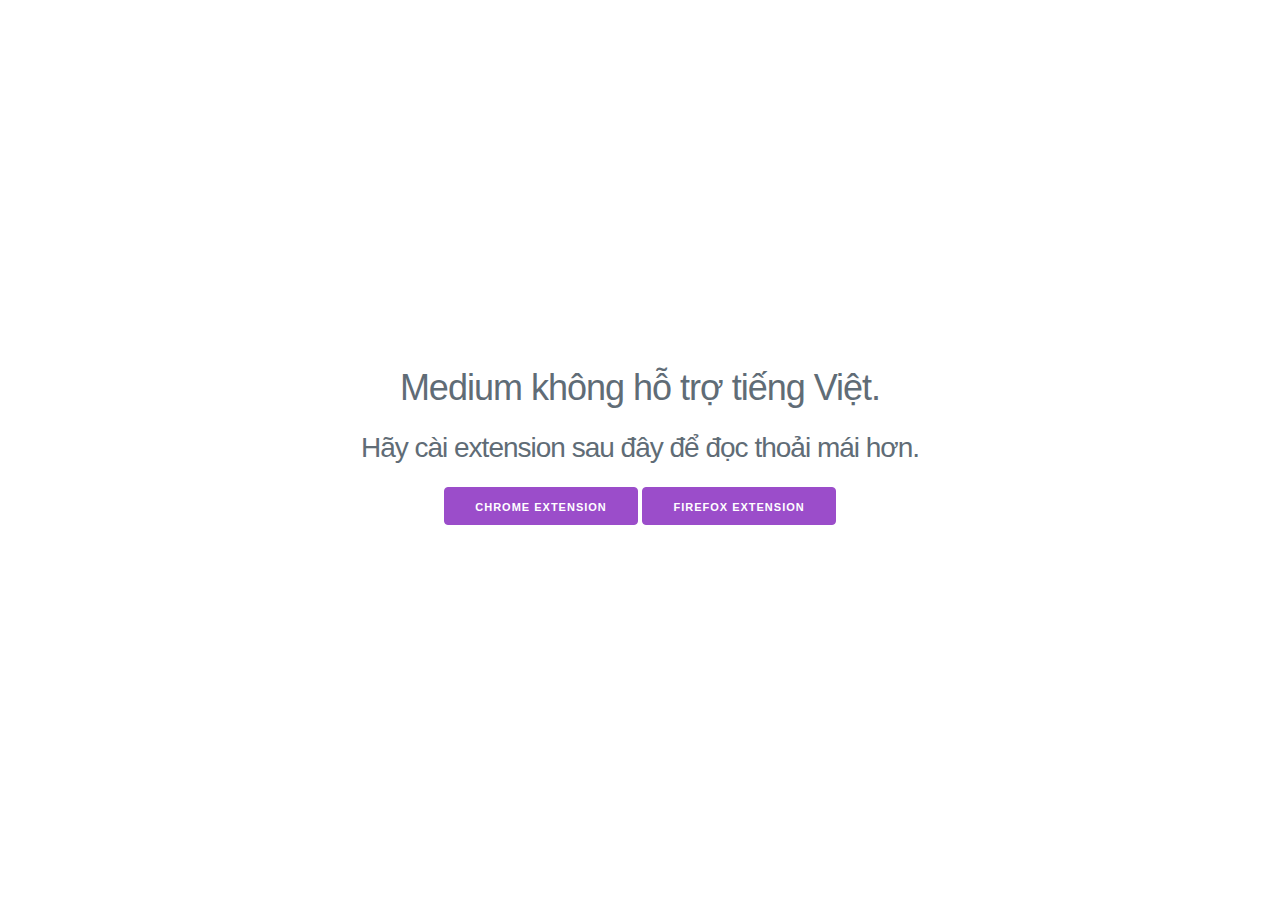
<file: site/banners/footer-banner.html>
<!doctype html>
<html class="no-js" lang="">

<head>
    <meta charset="utf-8">
    <meta http-equiv="x-ua-compatible" content="ie=edge">
    <title>Footer Banner - oEmbed Banner</title>
    <link rel="alternate" type="application/json+oembed" href="https://oembed-banner.12bit.vn/.netlify/functions/oembed?url=https://oembed-banner.12bit.vn/banners/footer-banner.html" />
    <meta name="viewport" content="width=device-width, initial-scale=1, shrink-to-fit=no">

    <link rel="stylesheet" href="https://cdn.jsdelivr.net/npm/modern-normalize@0.5.0/modern-normalize.min.css">
    <link rel="stylesheet" href="css/milligram.min.css">
    <link rel="stylesheet" href="css/main.css">
</head>

<body>
    <div class="container container--center">
        <div class="center-column">
            <h2>Medium không hỗ trợ tiếng Việt.</h2>
            <h3>Hãy cài extension sau đây để đọc thoải mái hơn.</h3>
            <div class="">
                <a href="https://chrome.google.com/webstore/detail/vietnamese-fonts/kgobddnnjblfgabopmdcdloiaajmpgha" class="button">Chrome Extension</a>
                <a href="https://addons.mozilla.org/en-US/firefox/addon/vietnamese-fonts/" class="button">Firefox Extension</a>
            </div>
        </div>
    </div>
</body>

</html>
</file>
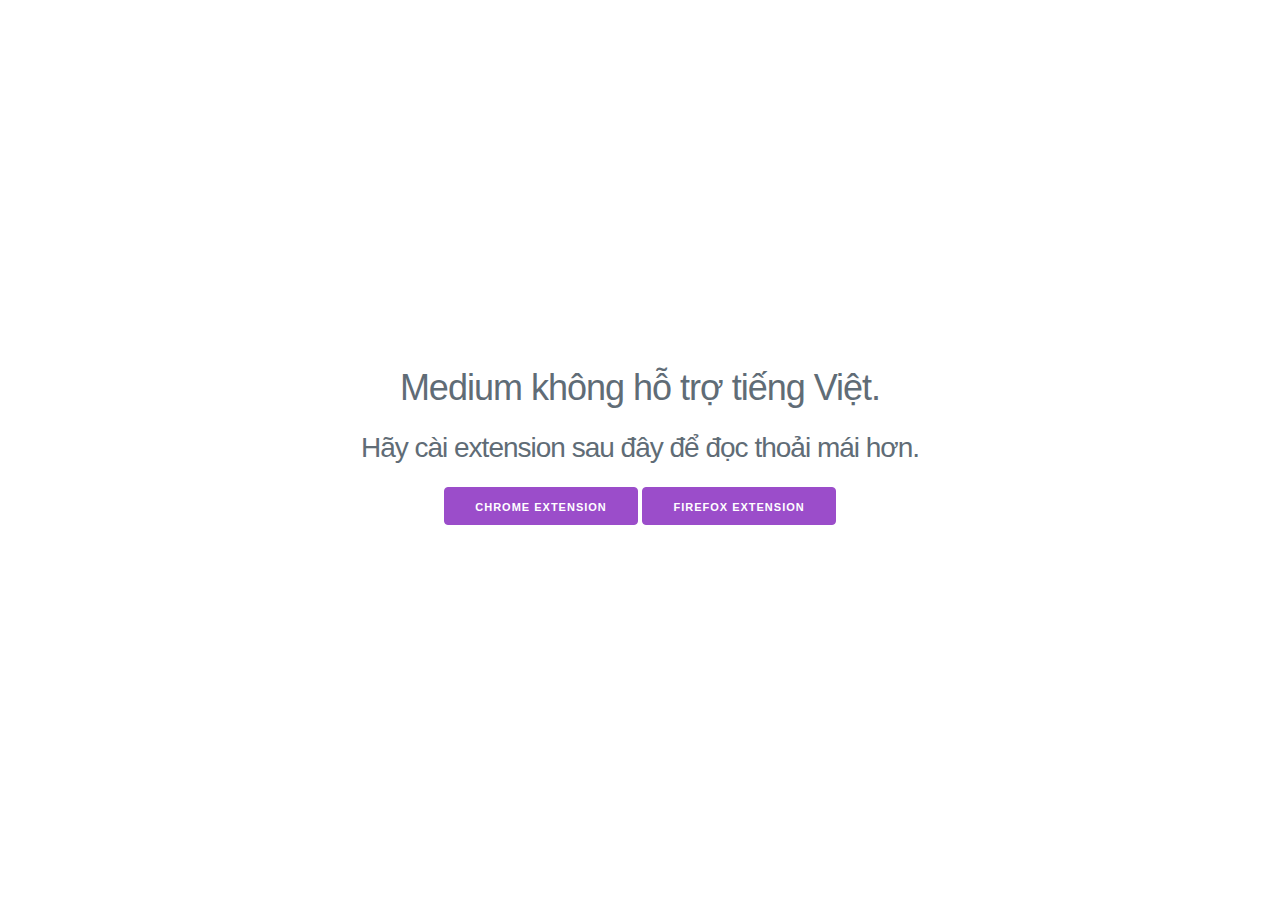
<file: site/banners/home-banner.html>
<!doctype html>
<html class="no-js" lang="">

<head>
    <meta charset="utf-8">
    <meta http-equiv="x-ua-compatible" content="ie=edge">
    <title>Home Banner - oEmbed Banner</title>
    <link rel="alternate" type="application/json+oembed" href="https://oembed-banner.12bit.vn/.netlify/functions/oembed?url=https://oembed-banner.12bit.vn/banners/home-banner.html" />
    <meta name="viewport" content="width=device-width, initial-scale=1, shrink-to-fit=no">

    <link rel="stylesheet" href="https://cdn.jsdelivr.net/npm/modern-normalize@0.5.0/modern-normalize.min.css">
    <link rel="stylesheet" href="css/milligram.min.css">
    <link rel="stylesheet" href="css/main.css">
</head>

<body>
    <div class="container container--center">
        <div class="center-column">
            <h2>Medium không hỗ trợ tiếng Việt.</h2>
            <h3>Hãy cài extension sau đây để đọc thoải mái hơn.</h3>
            <div class="">
                <a href="https://chrome.google.com/webstore/detail/vietnamese-fonts/kgobddnnjblfgabopmdcdloiaajmpgha" class="button">Chrome Extension</a>
                <a href="https://addons.mozilla.org/en-US/firefox/addon/vietnamese-fonts/" class="button">Firefox Extension</a>
            </div>
        </div>
    </div>
</body>

</html>
</file>
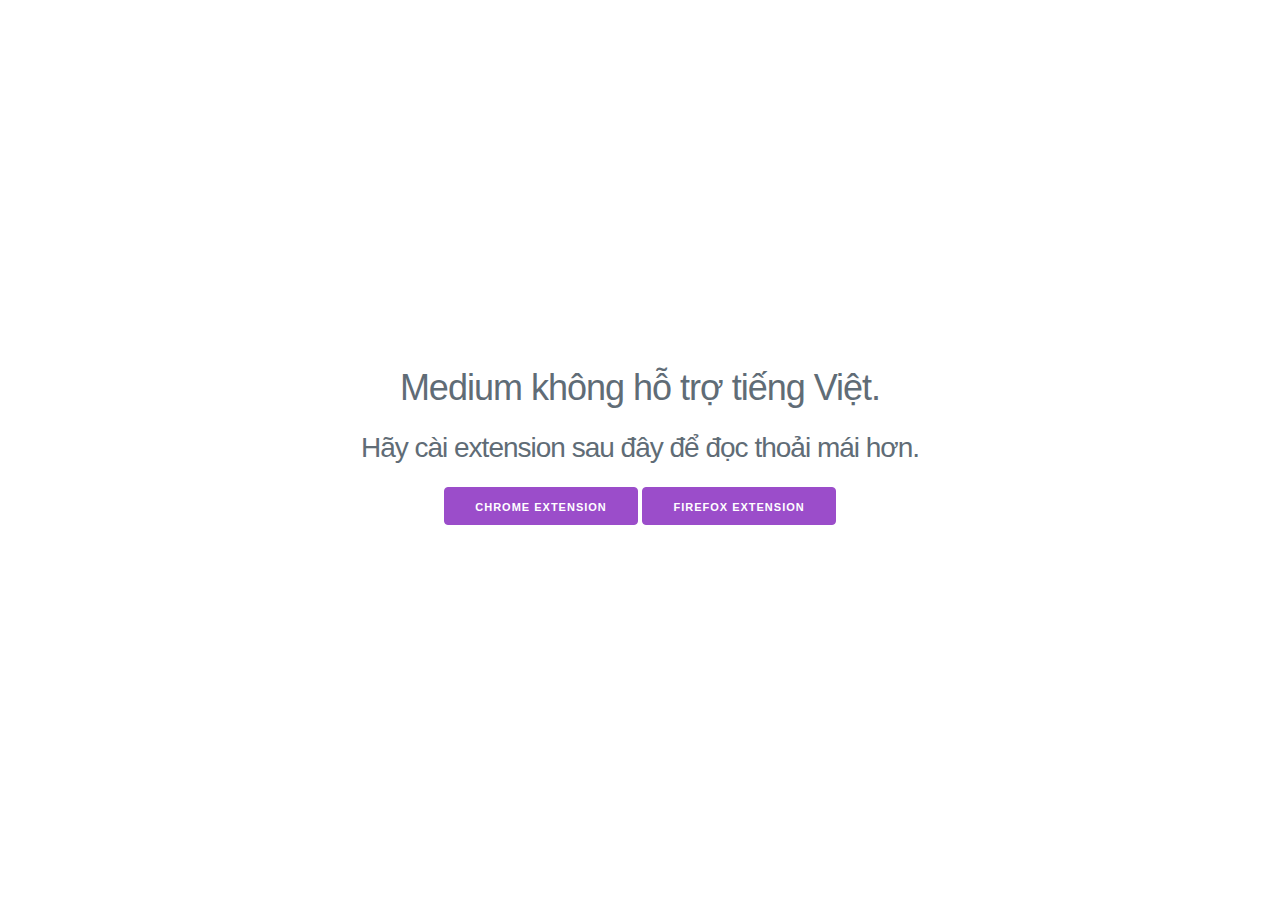
<file: site/banners/top-banner.html>
<!doctype html>
<html class="no-js" lang="">

<head>
    <meta charset="utf-8">
    <meta http-equiv="x-ua-compatible" content="ie=edge">
    <title>Top Banner - oEmbed Banner</title>
    <meta name="viewport" content="width=device-width, initial-scale=1, shrink-to-fit=no">

    <link rel="alternate" type="application/json+oembed" href="https://oembed-banner.12bit.vn/.netlify/functions/oembed?url=https://oembed-banner.12bit.vn/banners/top-banner.html" />

    <link rel="stylesheet" href="https://cdn.jsdelivr.net/npm/modern-normalize@0.5.0/modern-normalize.min.css">
    <link rel="stylesheet" href="css/milligram.min.css">
    <link rel="stylesheet" href="css/main.css">
</head>

<body>
    <div class="container container--center">
        <div class="center-column">
            <h2>Medium không hỗ trợ tiếng Việt.</h2>
            <h3>Hãy cài extension sau đây để đọc thoải mái hơn.</h3>
            <div class="">
                <a href="https://chrome.google.com/webstore/detail/vietnamese-fonts/kgobddnnjblfgabopmdcdloiaajmpgha" class="button">Chrome Extension</a>
                <a href="https://addons.mozilla.org/en-US/firefox/addon/vietnamese-fonts/" class="button">Firefox Extension</a>
            </div>
        </div>
    </div>
</body>

</html>
</file>
<file: site/banners/css/main.css>
html,
body,
.container--center {
    width: 100%;
    height: 100%;
}
.center-column{
    display: flex;
    flex-direction: column;
    justify-content: center;
    align-items: center;
    width: 100%;
    height: 100%;
}
</file>
